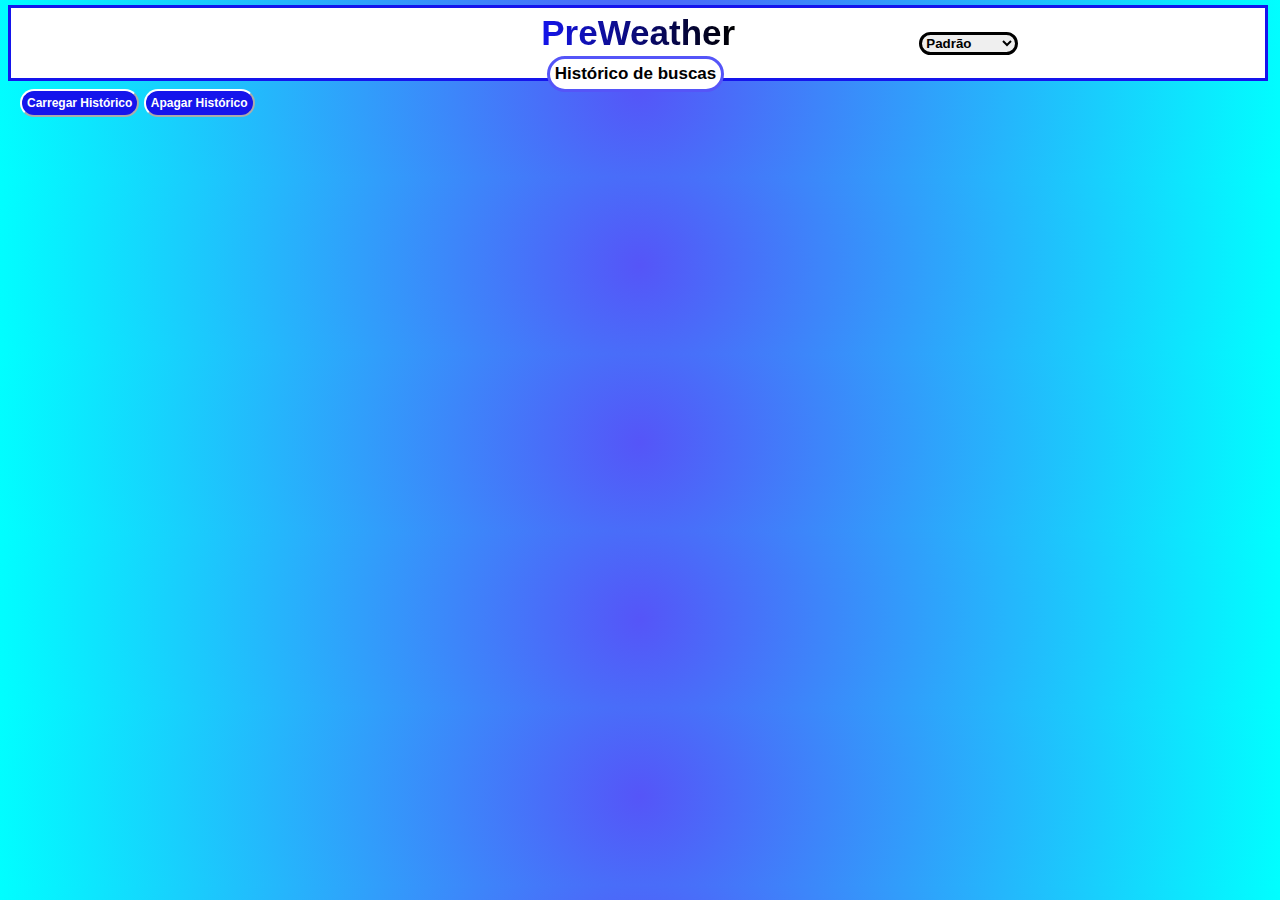
<file: historicoPW.html>
<!DOCTYPE html>
<html lang="pt-BR">
<head>
    <meta charset="UTF-8">
    <meta name="viewport" content="width=device-width, initial-scale=1.0">
    <title>Histórico de Buscas</title>
    <link rel="stylesheet" href="styles.css">
    <link rel="stylesheet" href="temas.css">
    <link rel="stylesheet" href="historico.css">
</head>
<body>
    <h1><span class="namesite">PreWeather</span></h1>
    <div class="h3pai">
    <h3> Histórico de buscas</h3>
    <select id="mudatemas">
        <option value="padrao">Padrão</option>
      <option value="noite">Noite</option>
      <option value="dia">Dia</option>
      <option value="tarde">Tarde</option>
      <option value="manha">Amanhecer</option>
      <option value="auroras">Auroras</option>
      <option value="floresta">Floresta</option>
    </select>
    </div>
    <button class="ver" onclick="loadHistory()">Carregar Histórico</button>
    <button class="apagar" onclick="clearHistory()">Apagar Histórico</button>
    <div id="historico"></div>

    <script defer src="script.js"></script>
    <script defer src="apiclima.js"></script>
</body>
</html>
</file>
<file: styles.css>
body {
    font-family: 'Lucida Sans', 'Lucida Sans Regular', 'Lucida Grande', 'Lucida Sans Unicode', Geneva, Verdana, sans-serif;
    color: black;
    font-weight: bold;
    background: radial-gradient(circle, rgb(85,85, 248), aqua);
    background-size: cover;
    margin: 0;
    padding: 0;
}

h1 {
    width: 98%;
    text-align: center;
    background-color: white;
    position: relative;
    bottom: 16px;
    height: 70px;
    border: solid rgb(21, 21, 236);
    left: 8px;
}

h5 {
    position: relative;
    border: solid black;
    background-color: white;
    border-radius: 50px;
    font-size: 20px;
    font-weight: bold;
    height: 30px;
    text-align: center;
    bottom: 100px;
    color: black;
}

.namesite {
    background: linear-gradient(to right, rgb(21, 21, 236), black);
    -webkit-background-clip: text;
    -webkit-text-fill-color: transparent;
    font-size: 35px;
    position: relative;
    top: 5px;
    
}

.h3pai {
    display: flex;
    justify-content: center;
    align-items: center;
    margin-top: -40px;
}

h3 {
    left: 45px;
    position: relative;
    padding: 5px;
    border-radius: 50px;
    color: rgb(21, 21, 236);
    font-weight: bold;
    border: solid black 2px;
    background-color: white;
    font-size: 17px;
    text-align: center;
    bottom: 40px;
    font-family:'Lucida Sans', 'Lucida Sans Regular', 'Lucida Grande', 'Lucida Sans Unicode', Geneva, Verdana, sans-serif;
}

.ver, .apagar {
    background-color: rgb(21, 21, 236);
    color: white;
    border-radius: 50px;
    border-color: white;
    padding: 5px;
    font-size: 12px;
    font-weight: bold;
    cursor: pointer;
    position: relative;
    top: -60px;
    left: 20px;
}

.inputpai {
    position: relative;
    width: 50%;  /* Define o tamanho do campo de busca */
    max-width: 400px; /* Limita a largura máxima */
    margin: 0 auto; /* Centraliza horizontalmente */
    bottom: 55px;
}

.inputpai input {
    width: 100%;
    height: 20px;
    border-radius: 50px;
    padding: 5px;
    font-size: 16px;
    border: 2px solid black;
}

.inputpai .buscar {
    position: absolute;
    right: -12px; /* Ajuste conforme necessário */
    top: 31%;
    transform: translateY(-50%); /* Centraliza verticalmente */
    height: 31px;
    width: 50px;
    border-radius: 90px;
    border: solid black;
    background-color: rgb(21, 21, 236);
    cursor: pointer;
    font-size: 20px;
    display: flex;
    align-items: center;
    justify-content: center;
}

.inputpai .buscar:hover {
    background-color: rgb(187, 176, 176); /* Efeito ao passar o mouse */
}

.redbanco {
    position: absolute;
    bottom: 60px;
    left: -270px;
    border-radius: 50px;
    padding: 2px;
    background-color: white;
    border-color: black;
    cursor: pointer;
    
}

.namebut {
    color: black;
    font-size: 13px;
    font-weight: bold;
    padding: 3px;
}

#mapa {
    position: absolute;
    top: 122px;
    left: 69%;
    width: 290px;
    height: 435.5px;
    border: 3px solid white;
    border-radius: 10px;

  }  

  #tagLocalizacao {
    position: absolute;
    top: 10px; /* ajuste conforme o layout */
    right: 10px;
    color: white;
    font-weight: bold;
    padding: 5px 12px;
    border-radius: 12px;
    z-index: 999;
    box-shadow: 0 0 10px rgba(0, 0, 0, 0.5);
    font-size: 14px;
}

#pais {
    height: 5px;
    width: 60px;
    position: relative;
    left: 260px;
    bottom: 27px;
}
</file>
<file: temas.css>
/*NOITE*/
.modonoite {
    transition-duration: 0.7s;
    background: url(noite.jpeg);
    background-size: cover;
    color: white;
}

.modonoite h1 {
    background-color: black;
    border-color: rgb(21, 21, 236)
}

.modonoite .namesite {
    background: linear-gradient(to right, rgb(21, 21, 236), white);
    -webkit-background-clip: text;
    -webkit-text-fill-color: transparent;
}

.modonoite .inputpai input,
.modonoite h3 {
    color: black;
    border: solid rgb(21, 21, 236);
}

.modonoite .inputpai .buscar {
    background-color: rgb(21, 21, 236)
}

.modonoite #pais,
.modonoite .ver,
.modonoite .apagar {
    background-color: white;
    color: black;
    border: solid rgb(21, 21, 236);
}

.modonoite .redbanco {
    border-color: rgb(21, 21, 236);
}

.modonoite #fechar {
    background-color: white;
    color: black;
    bottom: 714px;
    border: solid rgb(21, 21, 236);
}

.modonoite #resultado,
.modonoite #resultado1,
.modonoite #resultado2,
.modonoite #resultado3,
.modonoite .card-dias  {
    background: radial-gradient(circle, rgb(21, 21, 236), black);
    border: solid white 3px;
}

/*DIA*/

.mododia {
    transition-duration: 0.7s;
    background: url(background.jpeg);
    background-size: cover;
}

.mododia h1 {
    background-color: white;
    border-color: rgb(85, 85, 248);
    
}

.mododia .namesite {
    background: linear-gradient(to right, rgb(85, 85, 248), black);
    -webkit-background-clip: text;
    -webkit-text-fill-color: transparent;
}

.mododia .inputpai input,
h3 {
    color: black;
    border: solid rgb(85, 85, 248);
}

.mododia .inputpai .buscar {
    background-color: rgb(85, 85, 248);
}

.mododia #pais,
.mododia .ver,
.mododia .apagar {
    background-color: white;
    color: black;
    border: solid rgb(85, 85, 248);
}
   
.mododia .redbanco {
    border-color: rgb(85, 85, 248);
}

.mododia #fechar {
    background-color: white;
    color: black;
    bottom: 714px;
    border: solid rgb(85, 85, 248);
}

.mododia #resultado,
.mododia #resultado1,
.mododia #resultado2,
.mododia #resultado3,
.mododia #mapa, 
.mododia .card-dias {
    background: radial-gradient(circle, rgb(85, 85, 248), rgb(68, 161, 201));
    color: white;
    border: solid white 3px

    
}
/*Tarde*/

.modotarde {
    transition-duration: 0.7s;
    background: url(tarde.jpeg);
    background-size: cover;
    color: white;
}

.modotarde h1 {
    background-color: black;
    border-color: rgb(255, 72, 0)
    
}

.modotarde .namesite {
    background: linear-gradient(to right, rgb(255, 72, 0), white);
    -webkit-background-clip: text;
    -webkit-text-fill-color: transparent;
}

.modotarde .inputpai input,
.modotarde h3 {
    color: black;
    border: solid rgb(255, 72, 0);
}

.modotarde .inputpai .buscar {
    background-color: rgb(255, 72, 0);
}


.modotarde #pais,
.modotarde .ver,
.modotarde .apagar {
    background-color: white;
    color: black;
    border: solid rgb(255, 72, 0);
}

.modotarde .redbanco {
    border-color: rgb(255, 72, 0);
}

.modotarde .namebut {
    color: black;
}

.modotarde #fechar {
    background-color: white;
    color: black;
    bottom: 714px;
    border: solid rgb(255, 72, 0);
}

.modotarde #resultado,
.modotarde #resultado1,
.modotarde #resultado2,
.modotarde #resultado3,
.modotarde #mapa,
.modotarde .card-dias {
    background: radial-gradient(circle, rgb(249, 194, 27), rgb(255, 153, 0));
    border: solid black 3px;
}

/*MANHÃ*/

.manha {
    transition-duration: 0.7s;
    background: url(manha.jpeg);
    background-size: cover;
}

.manha h1 {
    background-color: white;
    border-color: rgb(0, 162, 255);
    
}

.manha .namesite {
    background: linear-gradient(to right, rgb(0, 162, 255), rgb(6, 88, 240));
    -webkit-background-clip: text;
    -webkit-text-fill-color: transparent;
}

.manha .inputpai input,
.manha h3 {
    color: black;
    border: solid rgb(0, 162, 255);
}

.manha .inputpai .buscar {
    background-color: rgb(0, 162, 255);
}


.manha #pais,
.manha .ver,
.manha .apagar {
    background-color: white;
    color: black;
    border: solid rgb(0, 162, 255);
}

.manha .redbanco {
    border-color: rgb(0, 162, 255);
}

.manha .namebut {
    color: black;
}

.manha #fechar {
    background-color: white;
    color: black;
    bottom: 714px;
    border: solid rgb(0, 162, 255);
}

.manha #resultado,
.manha #resultado1,
.manha #resultado2,
.manha #resultado3,
.manha #mapa,
.manha .card-dias  {
    background: radial-gradient(circle, rgb(0, 162, 255), rgb(205, 207, 107));
    border: solid white 3px;
}

/*Auroras*/
.auroras {
    transition-duration: 0.7s;
    background: url(auroras.jpeg);
    background-size: cover;
}

.auroras h1 {
    background-color: black;
    border-color: aqua;
    
}

.auroras .namesite {
    background: linear-gradient(to right, rgb(21, 21, 236), rgb(198, 79, 79), aqua);
    -webkit-background-clip: text;
    -webkit-text-fill-color: transparent;
}

.auroras .inputpai input,
.auroras h3 {
    color: black;
    border: solid black;
}

.auroras .inputpai .buscar {
    background: radial-gradient(circle, rgb(0, 30, 255), rgb(132, 4, 237))
}


.auroras #pais,
.auroras .ver,
.auroras .apagar {
    background-color: white;
    color: black;
    border: solid aqua;
}

.auroras .redbanco {
    border-color: aqua;
}

.auroras .namebut {
    color: black;
}

.auroras #fechar {
    background-color: white;
    color: black;
    bottom: 714px;
    border: solid aqua;
}

.auroras #resultado,
.auroras #resultado1,
.auroras #resultado2,
.auroras #resultado3,
.auroras #mapa,
.auroras .card-dias  {
    background: radial-gradient(circle, rgb(0, 30, 255), rgb(132, 4, 237));
    border: solid black 3px;
}

/*Floresta*/
.floresta {
    transition-duration: 0.7s;
    background: url(floresta.jpeg);
    background-size: cover;
}

.floresta h1 {
    background-color: rgb(52, 23, 23);
    border-color: rgb(0, 255, 0);
    
}

.floresta .namesite {
    background: linear-gradient(to right, rgb(0, 255, 0), white, rgb(255, 255, 143));
    -webkit-background-clip: text;
    -webkit-text-fill-color: transparent;
}

.floresta .inputpai input,
.floresta h3 {
    color: rgb(52, 23, 23);
    border: solid rgb(0, 255, 0);
}

.floresta .inputpai .buscar {
    background-color: rgb(52, 23, 23);
    border: solid rgb(0, 255, 0) 1px;
}

.floresta #pais,
.floresta .ver,
.floresta .apagar {
    background-color: white;
    color: rgb(52, 23, 23);
    border: solid rgb(52, 23, 23);
}

.floresta .redbanco {
    border-color: rgb(0, 255, 0);
}

.floresta .namebut {
    color: black;
}

.floresta #fechar {
    background-color: white;
    color: rgb(52, 23, 23);
    bottom: 714px;
    border: solid rgb(0, 255, 0);
}

.floresta #resultado,
.floresta #resultado1,
.floresta #resultado2,
.floresta #resultado3,
.floresta #mapa,
.floresta .card-dias {
    background: radial-gradient(circle, rgb(196, 214, 0), rgb(53, 166, 53));
    border: solid rgb(52, 23, 23) 3px;
}
</file>
<file: historico.css>
select#mudatemas {
    position: relative;
    bottom: 60px;
    left: 240px;
    border: solid black;
    font-weight: bold;
    border-radius: 50px;
    bottom: 70px;
}
</file>
